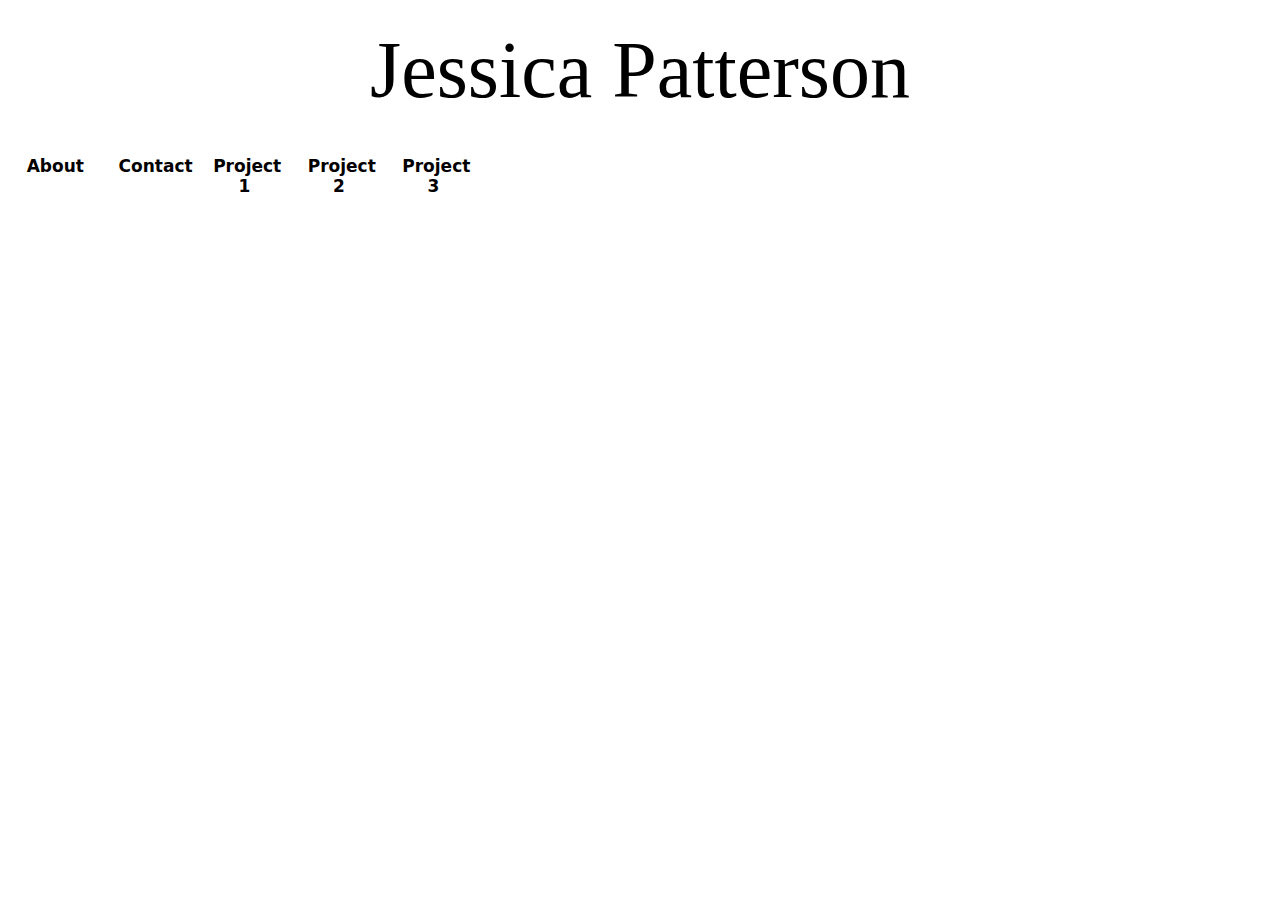
<file: index.html>
<!doctype html>
<html>
<head>
<meta charset="UTF-8">
<title>Landing Page</title>
<link href="CSS/styles.css" rel="stylesheet" type="text/css">
</head>
<header class="welcome">Jessica Patterson</header>
<body>
	
<div class="topnav">
	<a href="artists.html">About</a>
	<a href="graphic.html">Contact</a>
	<a href="project1.html">Project 1</a>
	<a href="project2.html">Project 2</a>
	<a href="portfolio.html">Project 3</a>
</div>
	
</body>
</html>
</file>
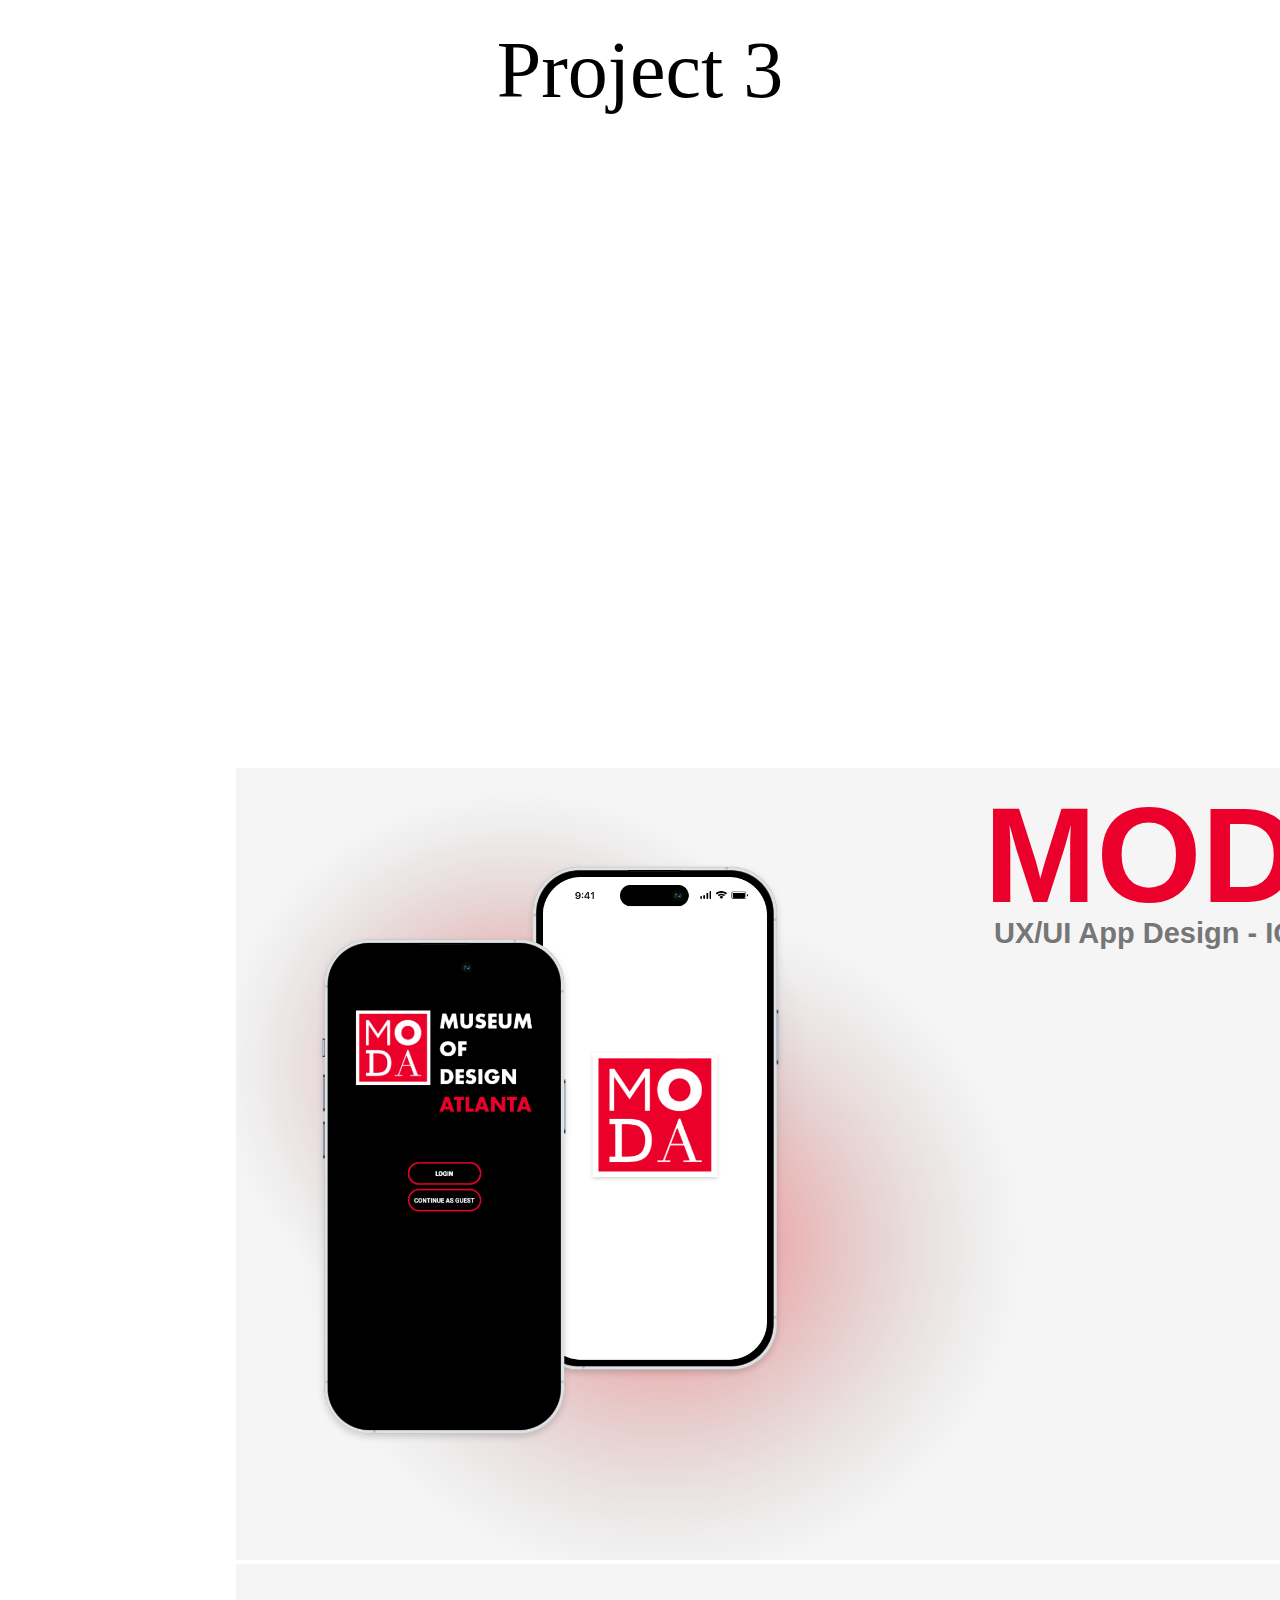
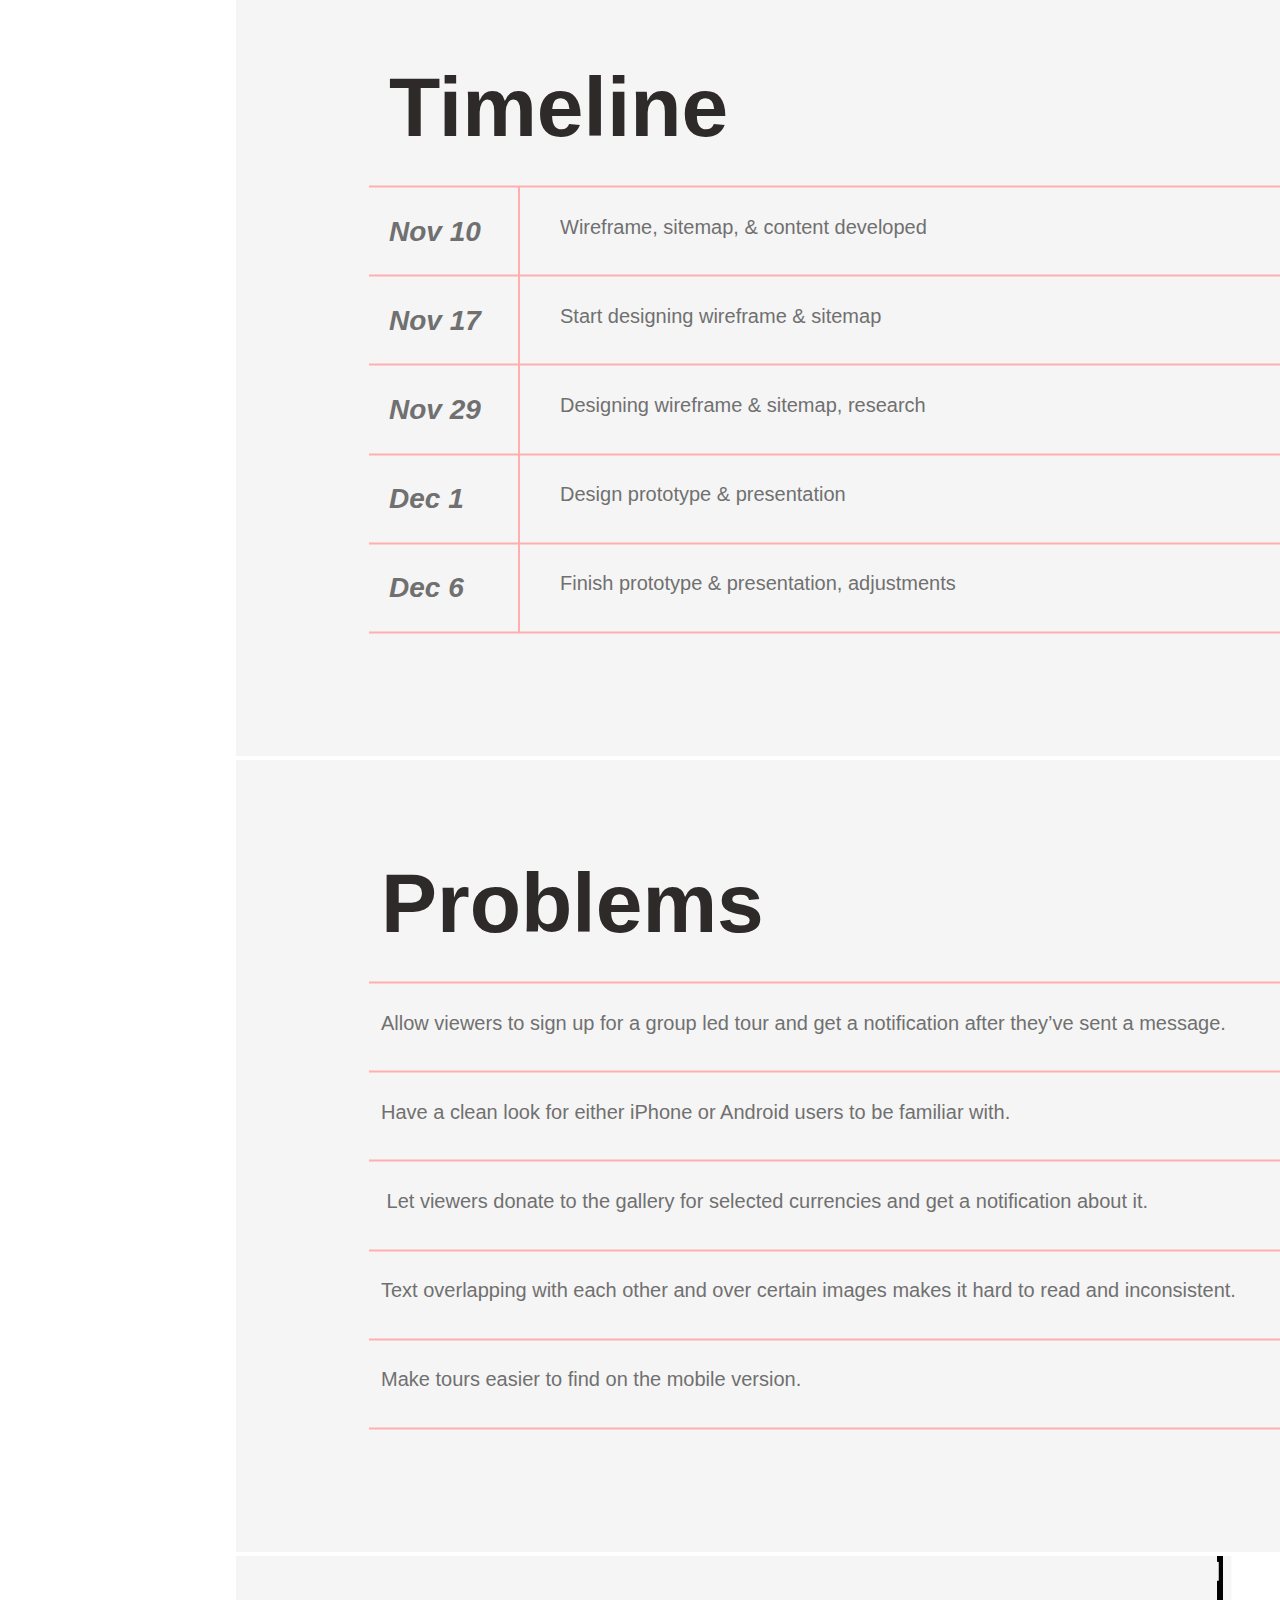
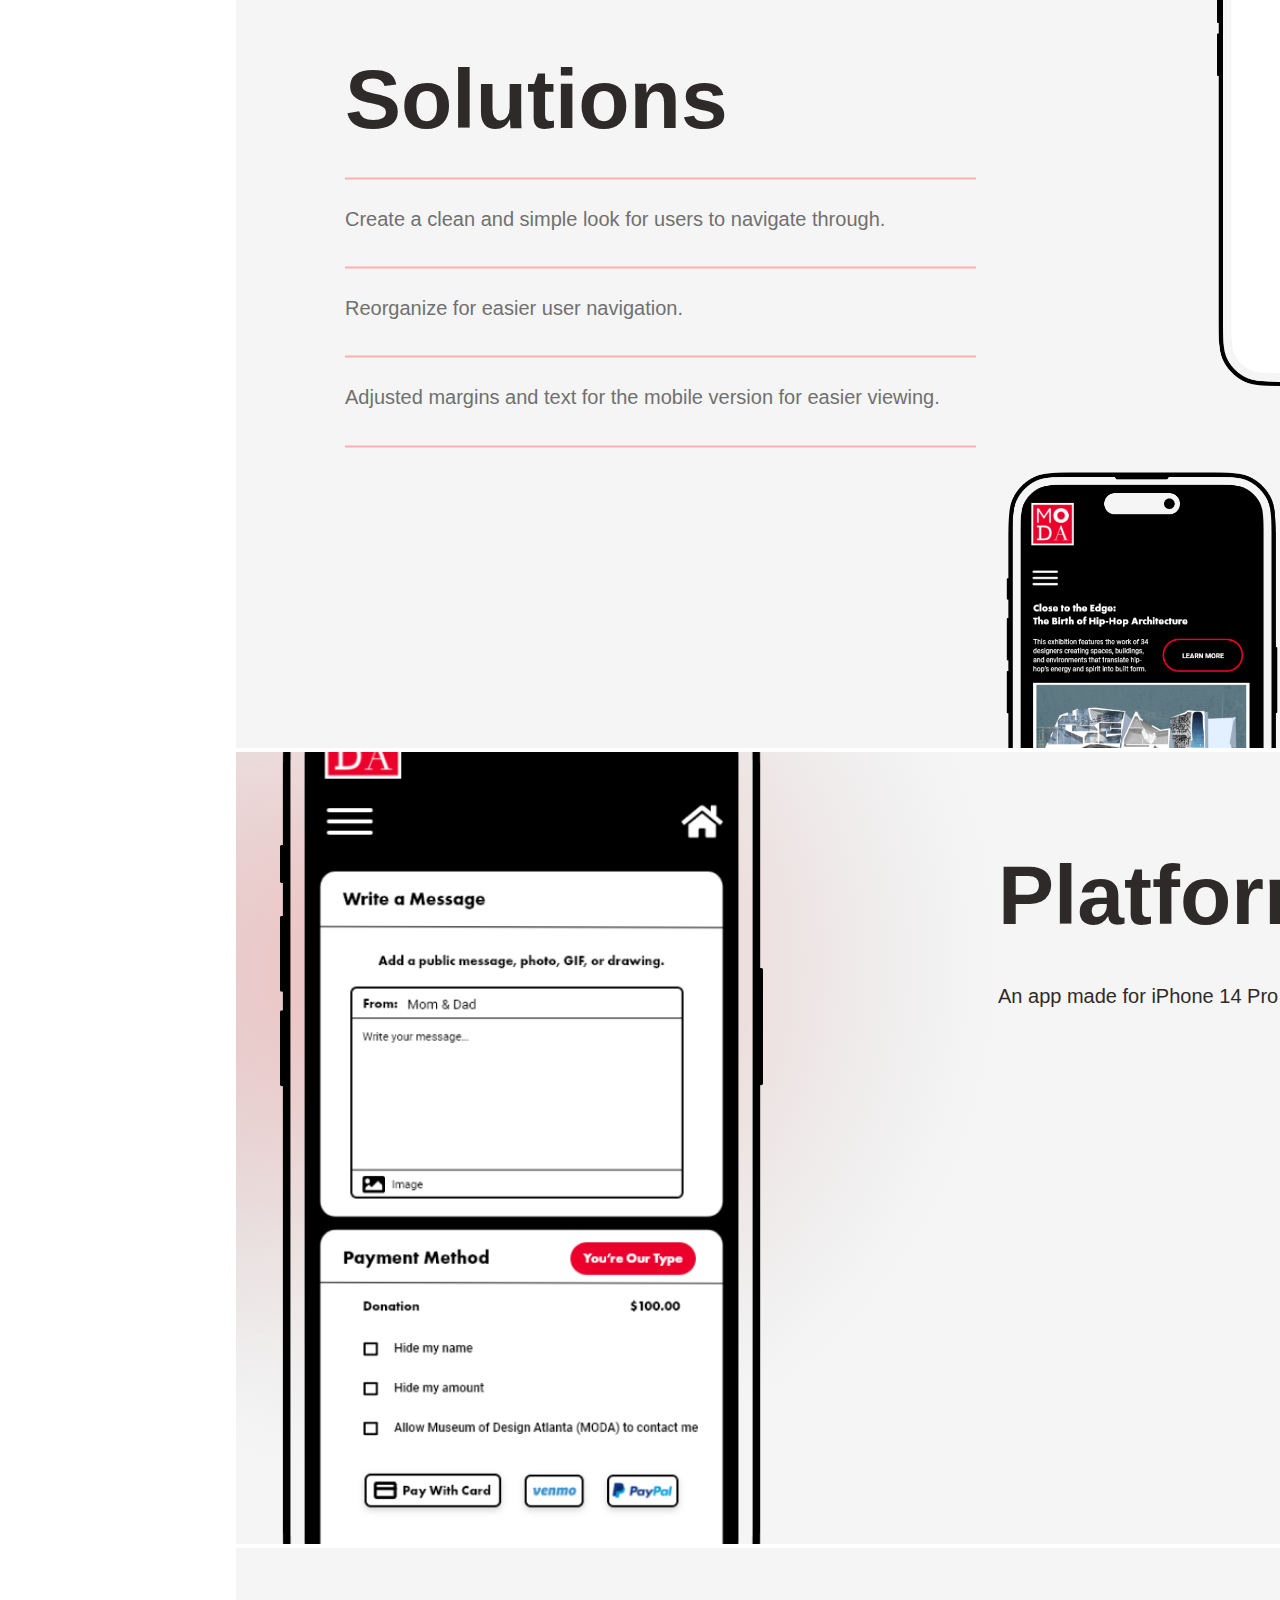
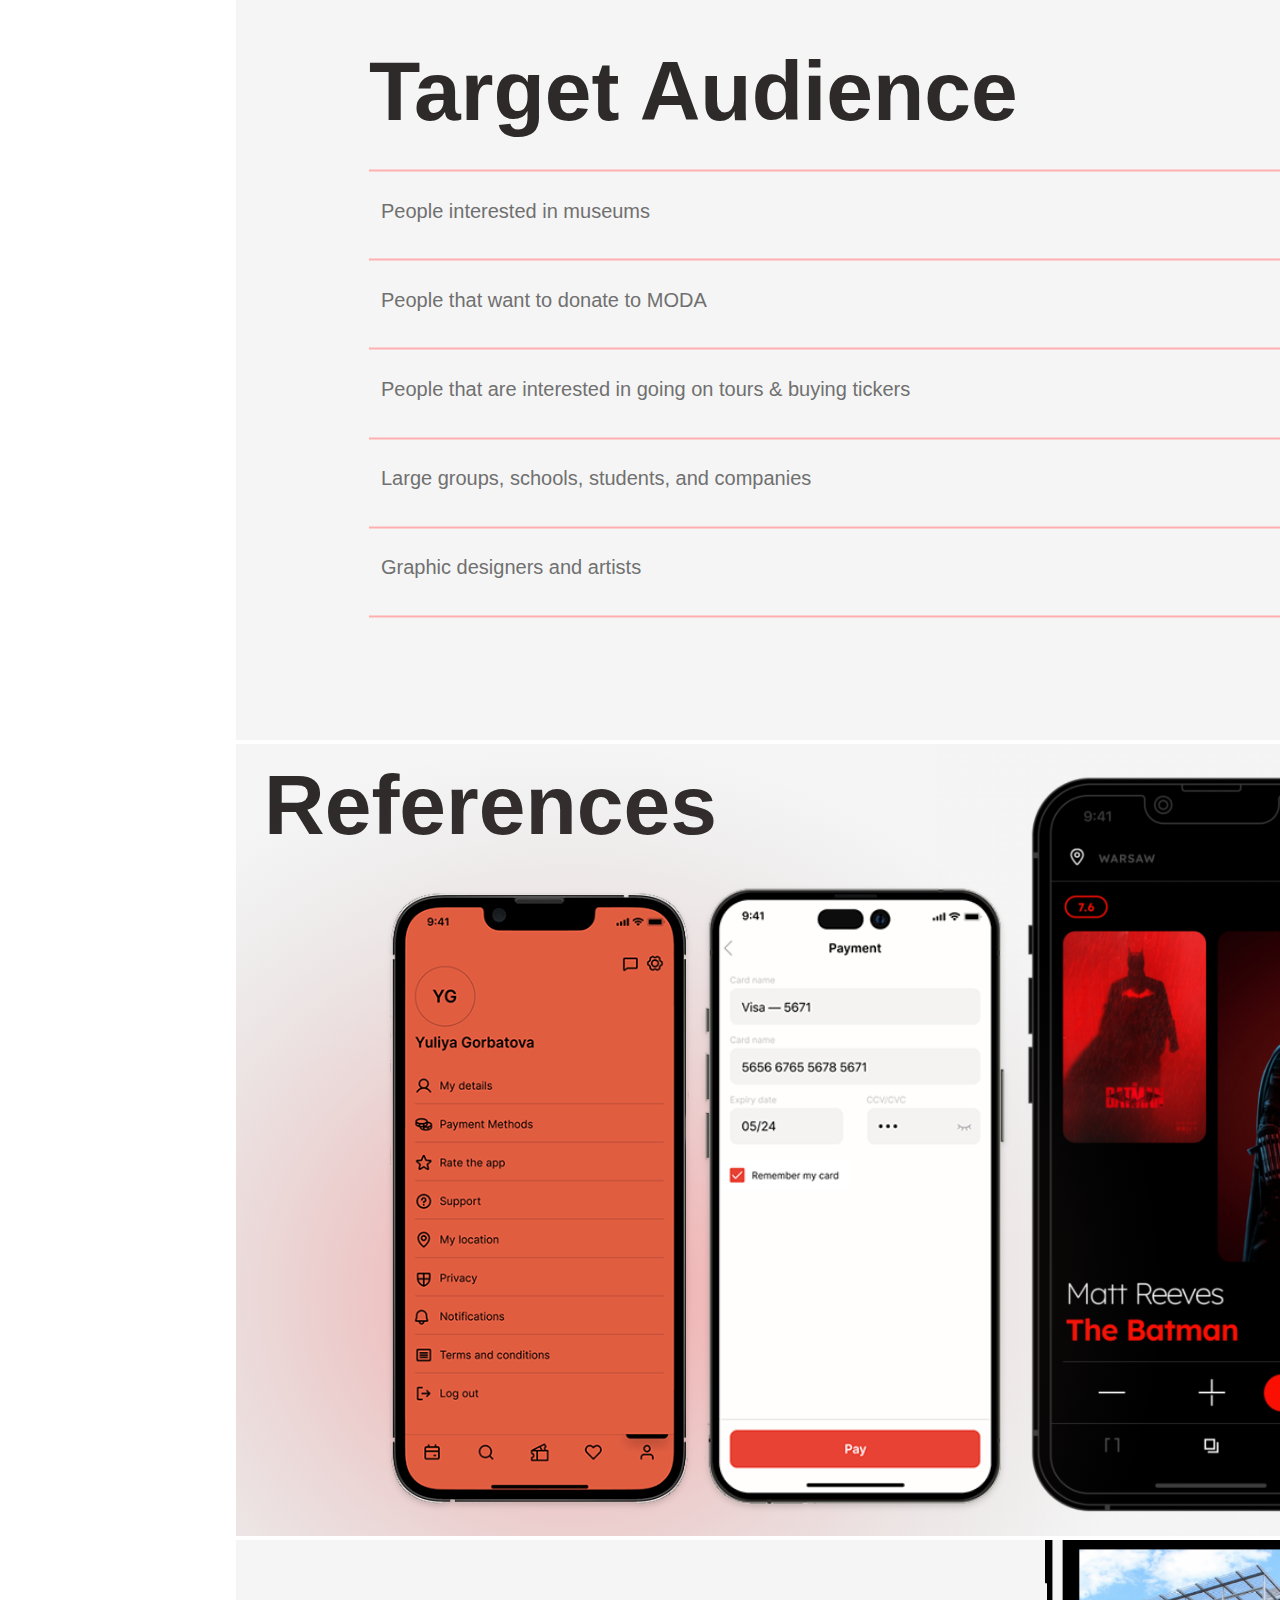
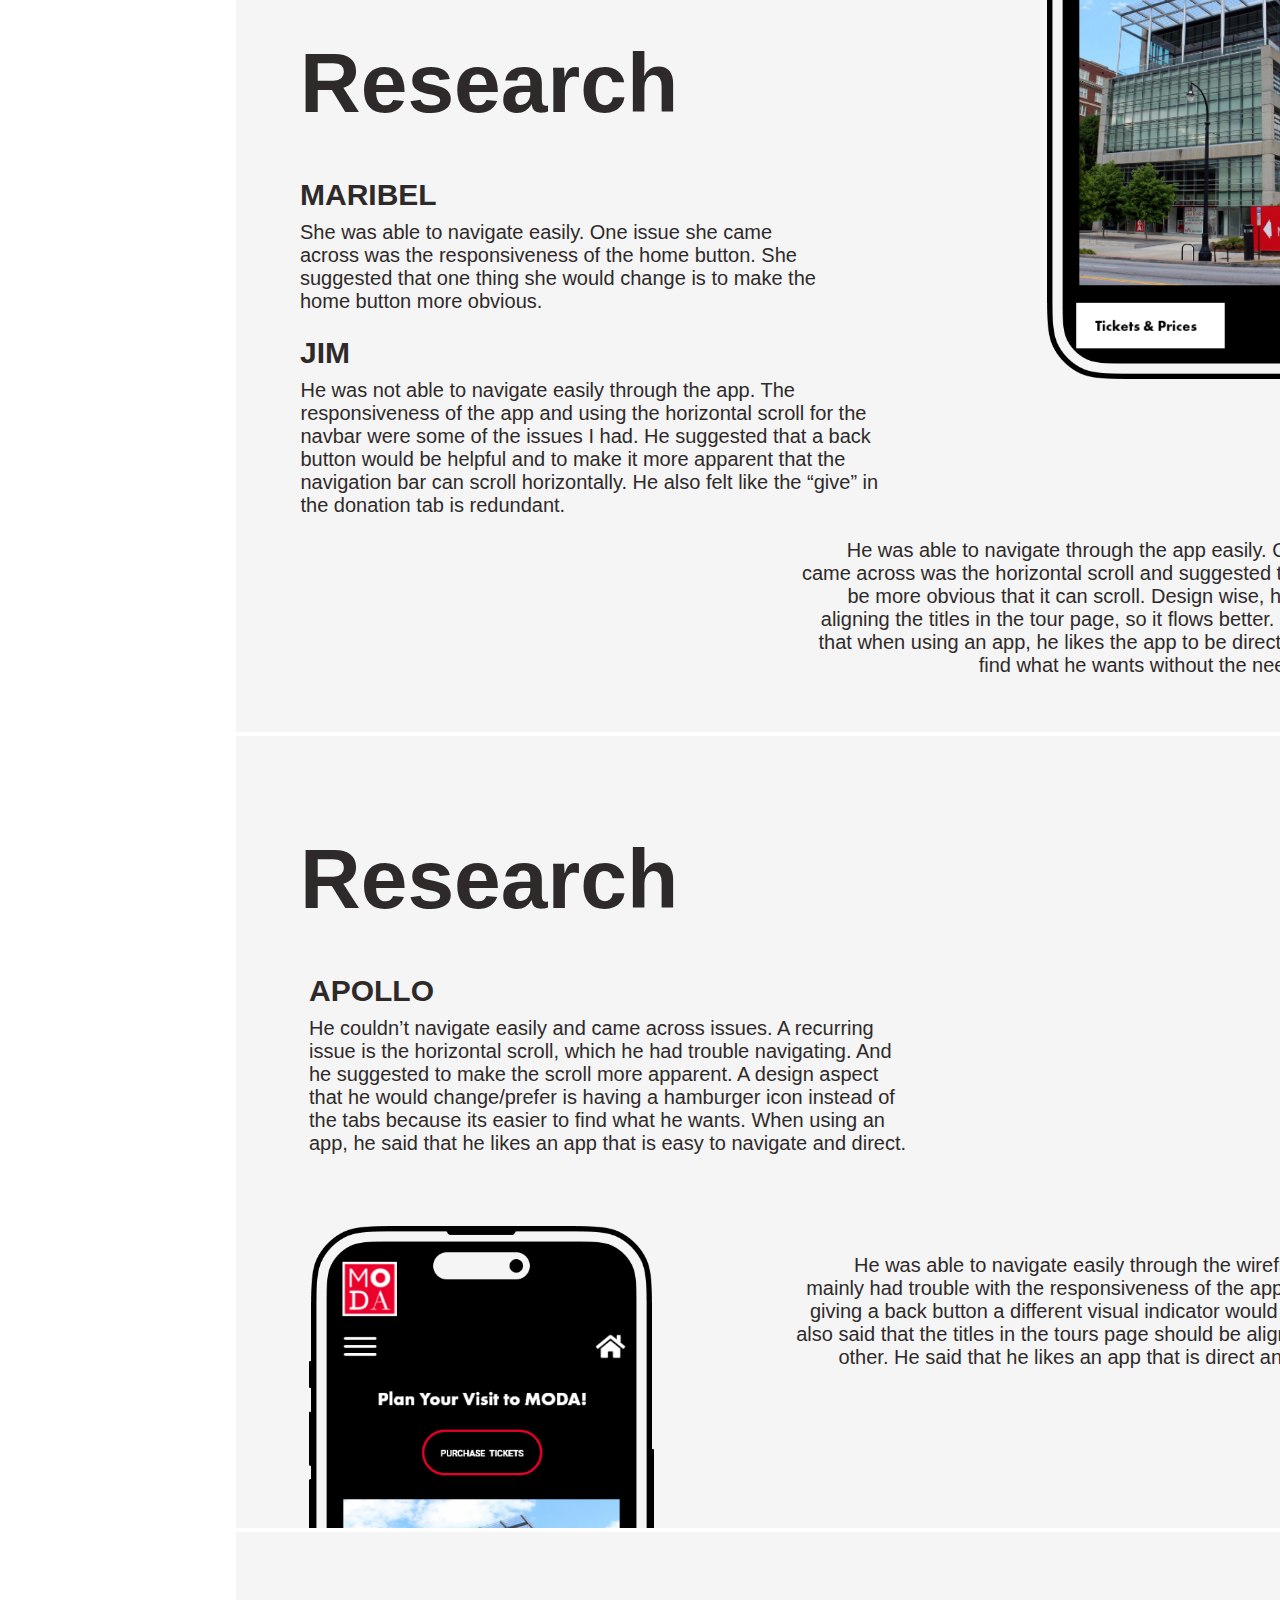
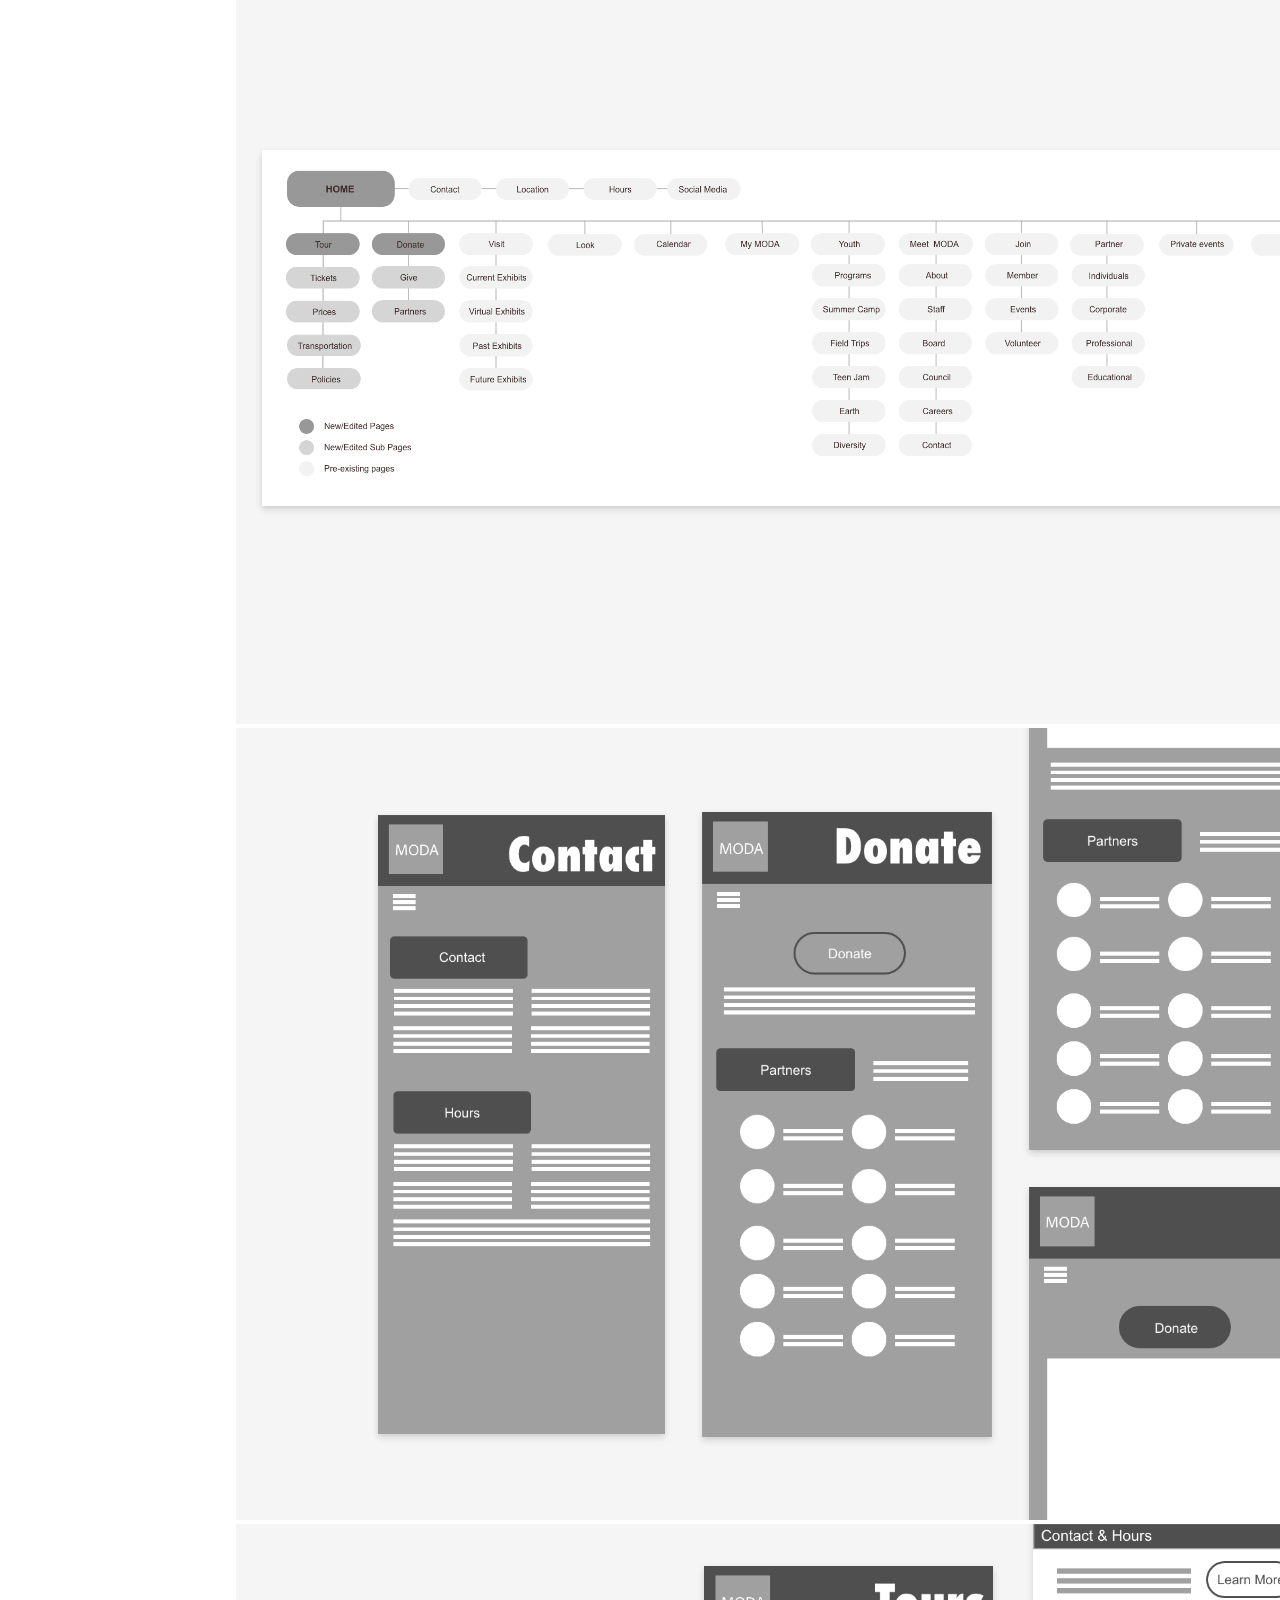
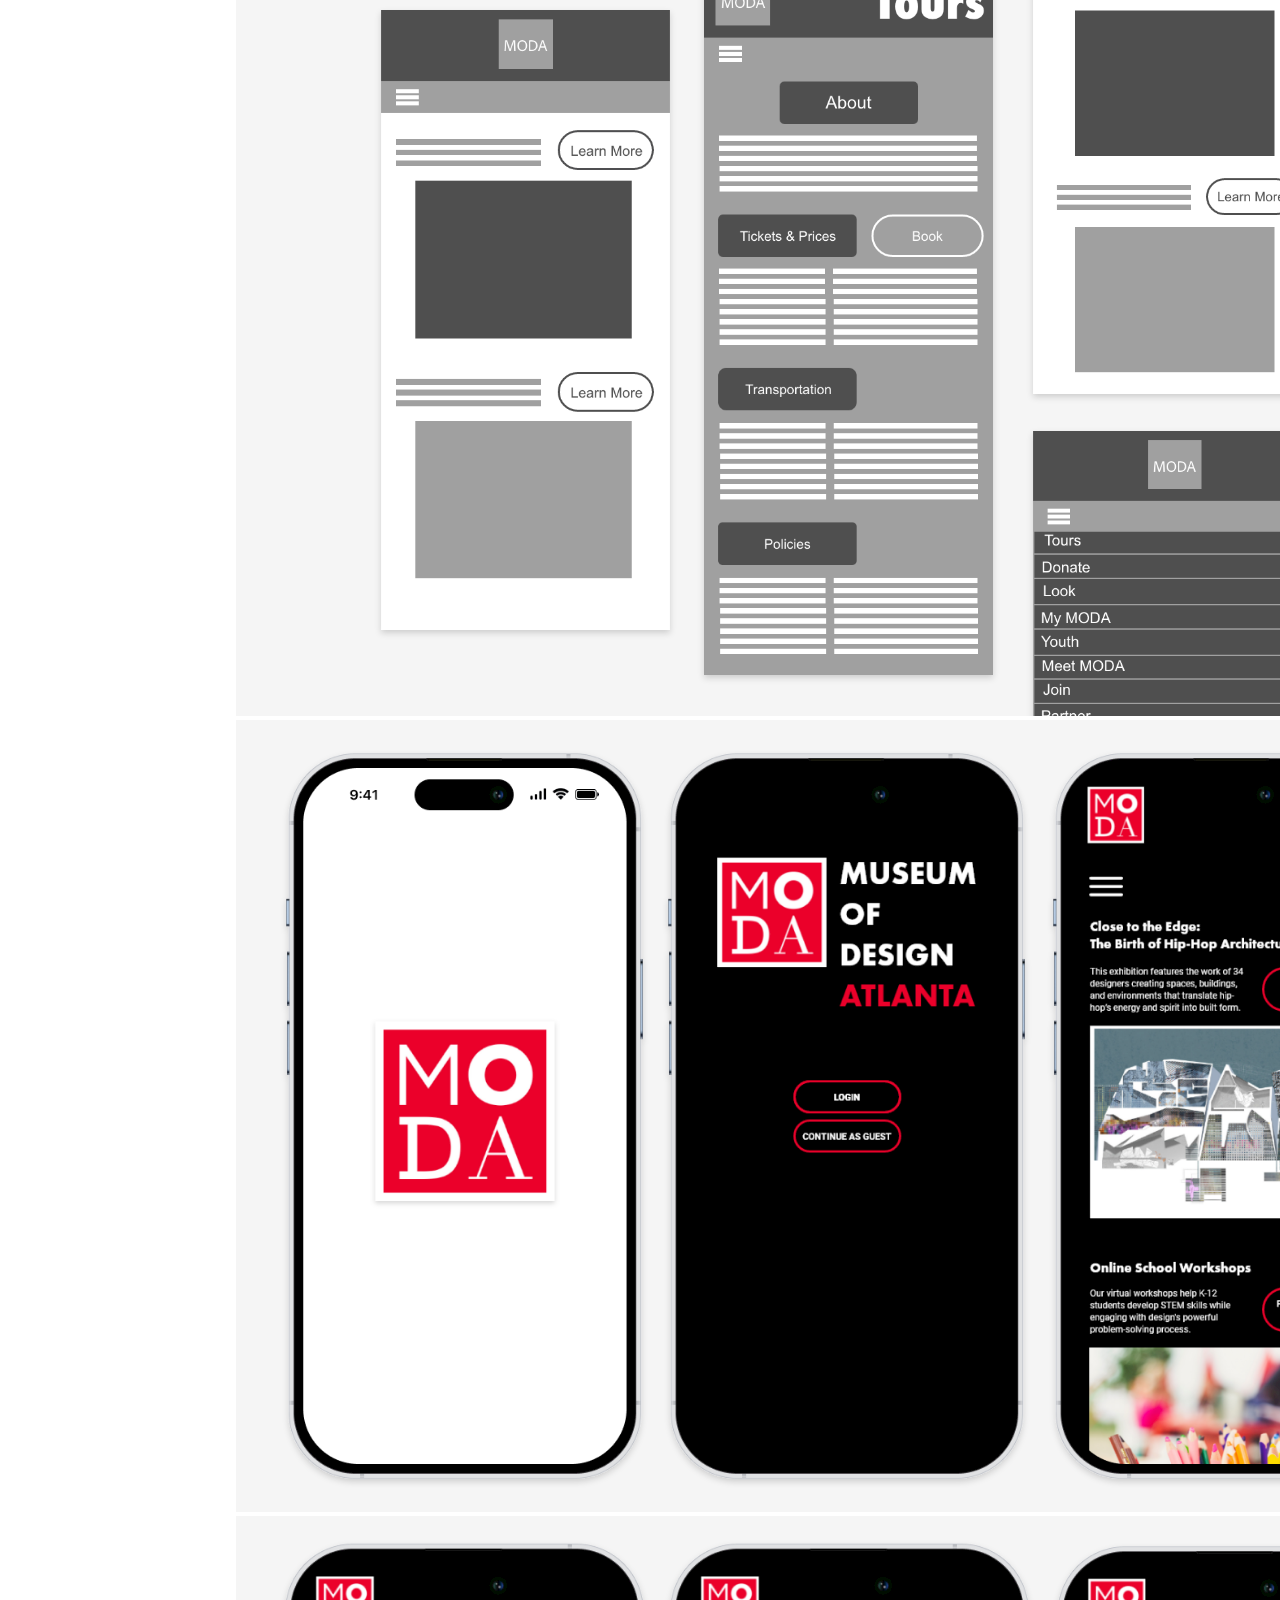
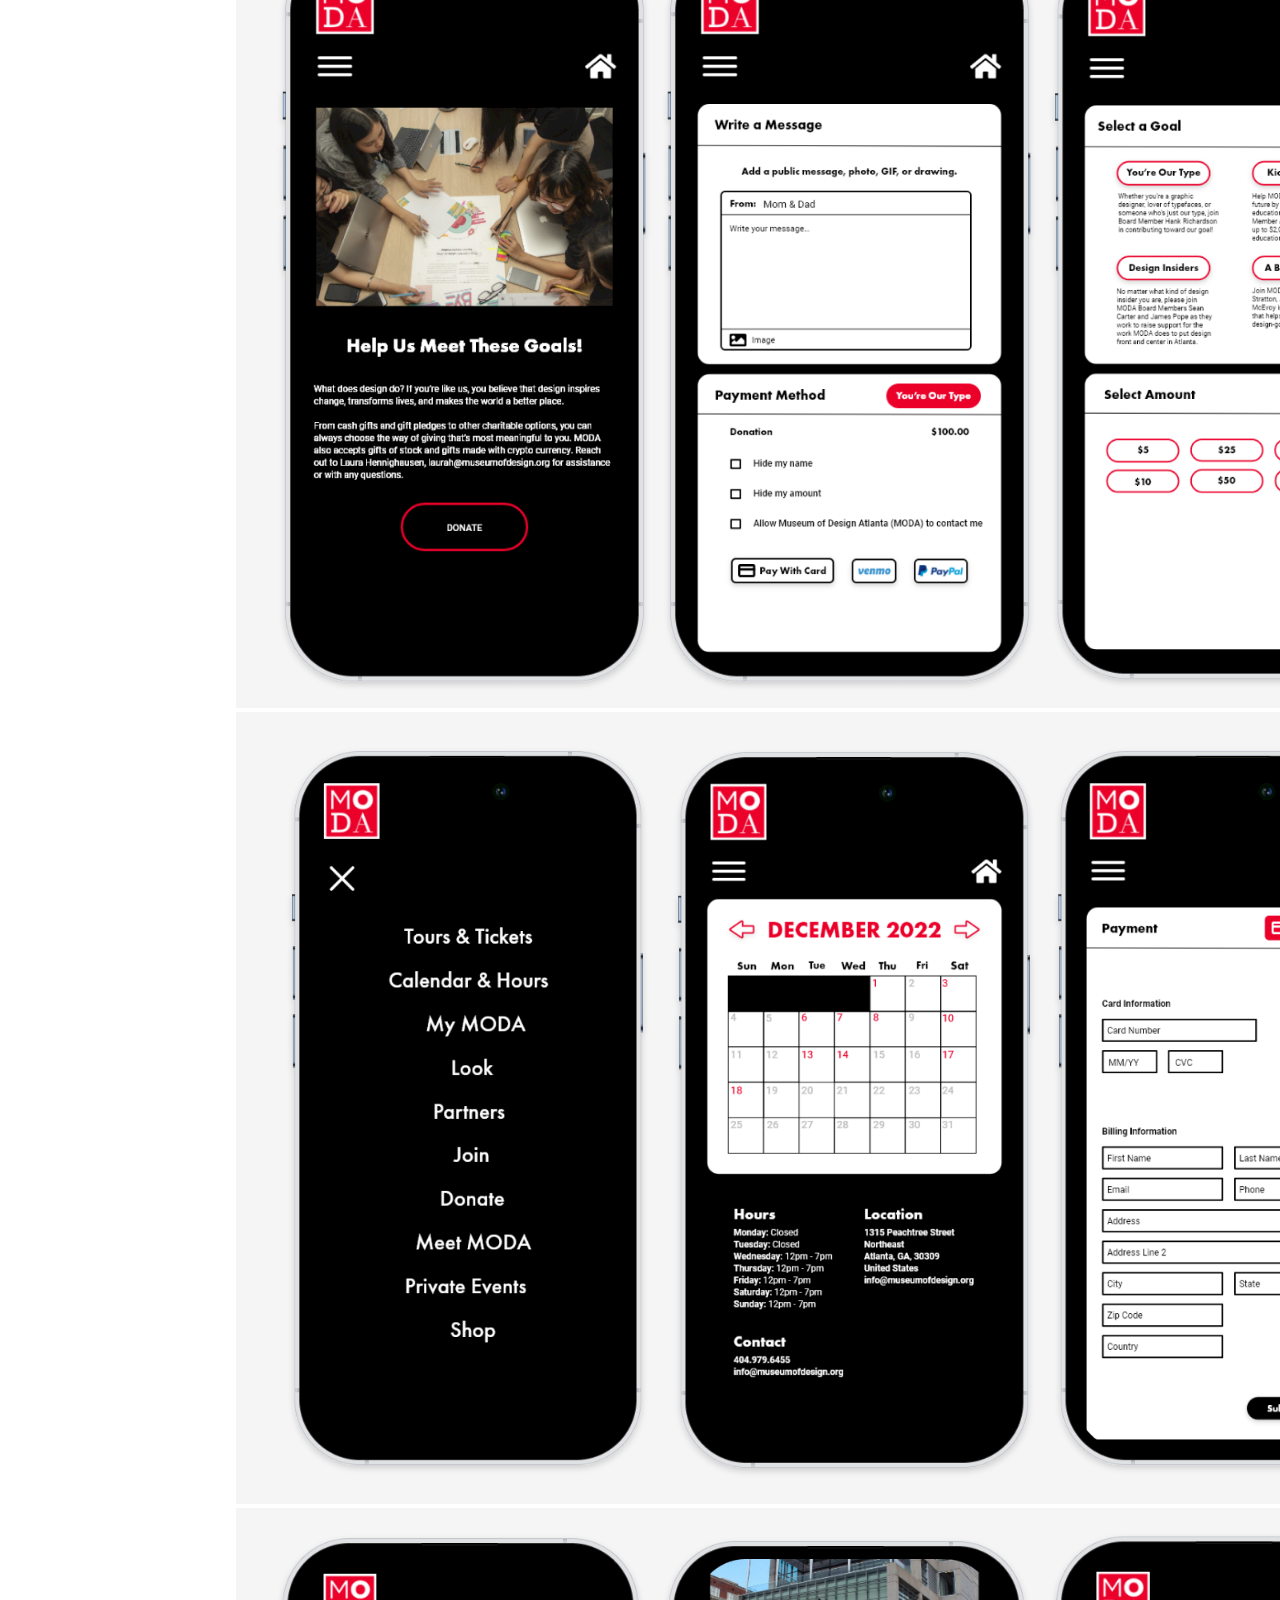
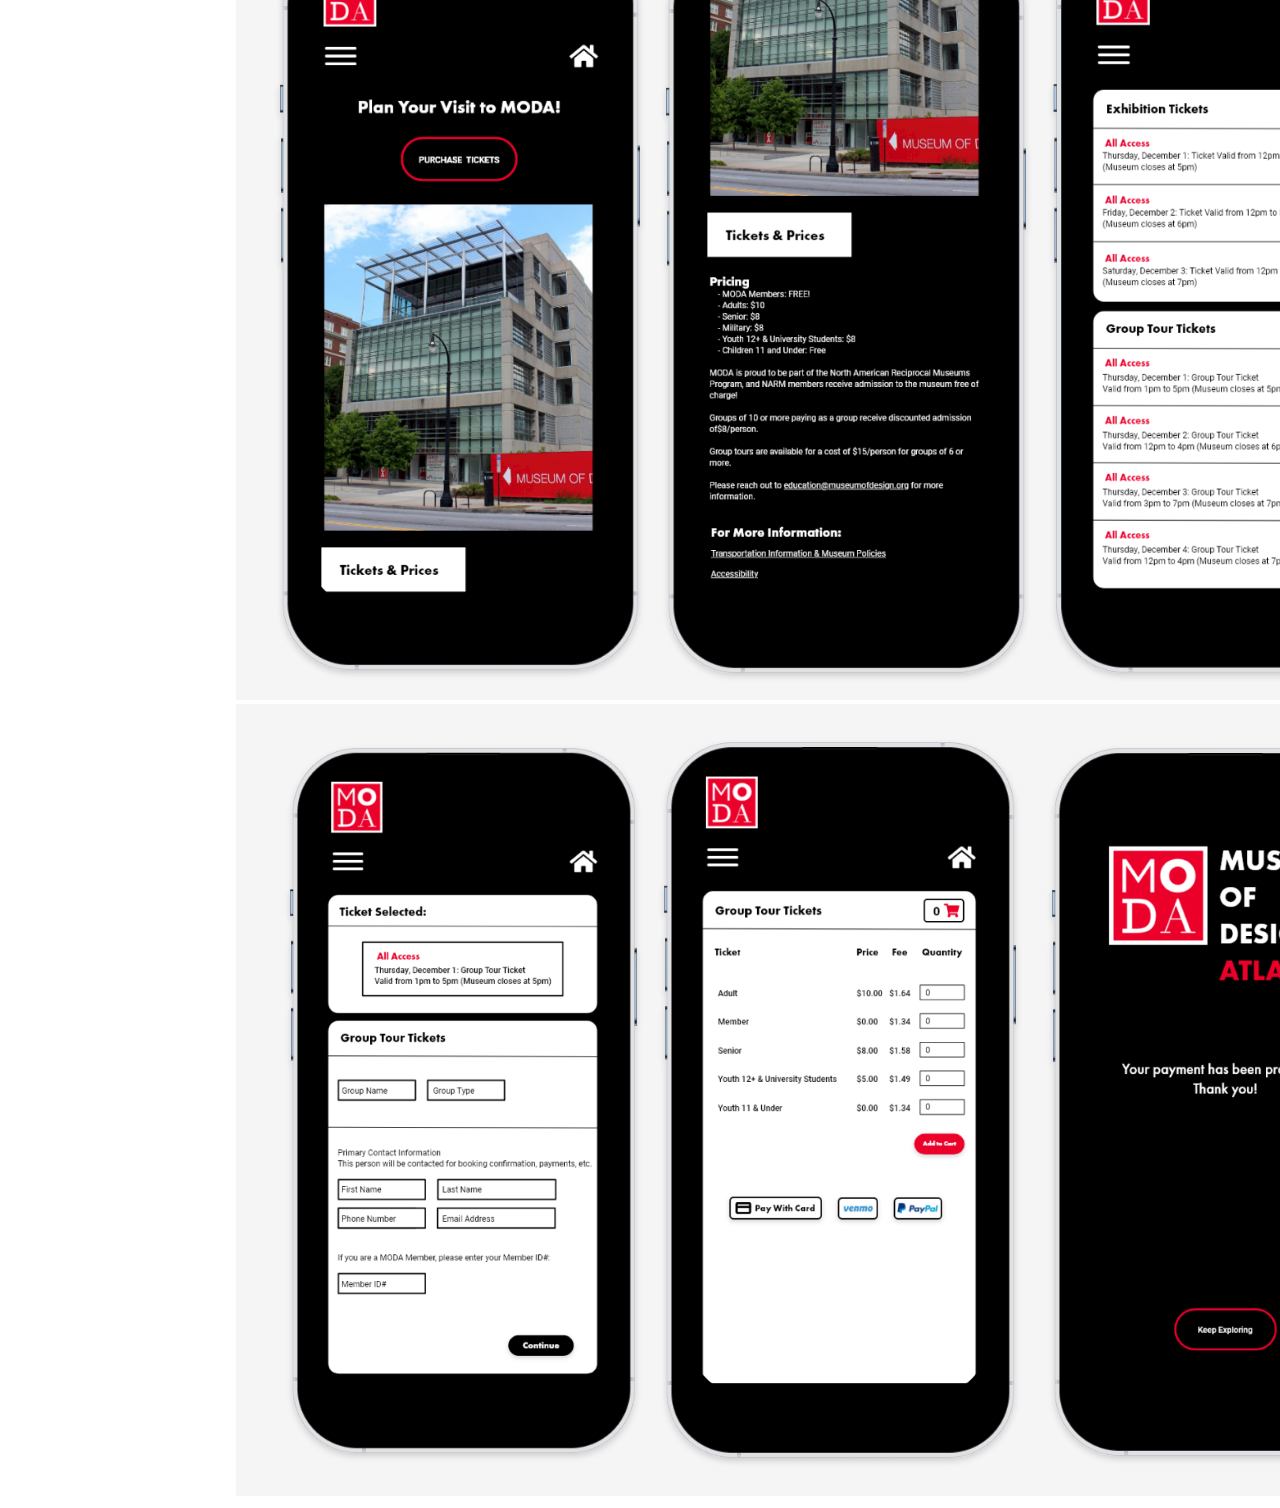
<file: portfolio.html>
<!doctype html>
<html>
<head>
<meta charset="UTF-8">
<title>Landing Page</title>                      
<link href="CSS/styles.css" rel="stylesheet" type="text/css">
</head>
<header class="welcome"> Project 3 </header>
<body>


 
<div class="presentation">
<iframe width="1080" height="553" src="https://www.youtube.com/embed/cjPC5z4FBkA" class="video" title="MODA App Prototype" frameborder="0" allow="accelerometer; autoplay; clipboard-write; encrypted-media; gyroscope; picture-in-picture" allowfullscreen></iframe>
	<img src="images/Front.svg" alt=""/>
	<img src="images/Timeline.svg" alt=""/> 
	<img src="images/Objectives.svg" alt=""/>
	<img src="images/Web 1920 – 6.svg" alt=""/>
	<img src="images/Web 1920 – 7.svg" alt=""/>
	<img src="images/Web 1920 – 8.svg" alt=""/>
	<img src="images/Web 1920 – 9.svg" alt=""/>
	<img src="images/Web 1920 – 10.svg" alt=""/>
	<img src="images/Web 1920 – 11.svg" alt=""/>
	<img src="images/Web 1920 – 13.svg" alt=""/>
	<img src="images/Web 1920 – 14.svg" alt=""/>
	<img src="images/Web 1920 – 15.svg" alt=""/>
	<img src="images/Web 1920 – 17.svg" alt=""/>
	<img src="images/Web 1920 – 18.svg" alt=""/>
	<img src="images/Web 1920 – 19.svg" alt=""/>
	<img src="images/Web 1920 – 20.svg" alt=""/>
	<img src="images/Web 1920 – 21.svg" alt=""/>

</div>
</body>
</html>
</file>
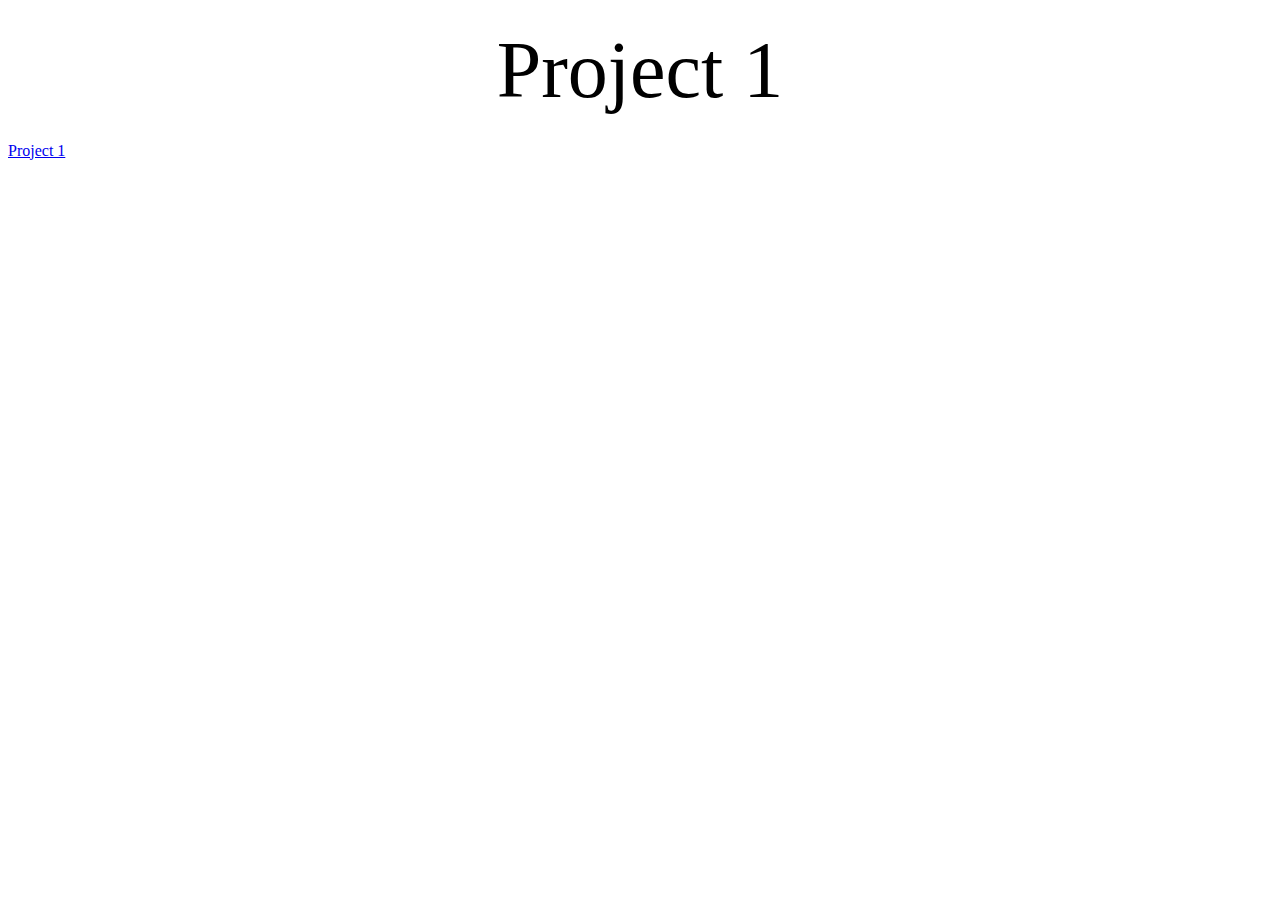
<file: project1.html>
<!doctype html>
<html>
<head>
<meta charset="UTF-8">
<title>Landing Page</title>
<link href="CSS/styles.css" rel="stylesheet" type="text/css">
</head>
<header class="welcome">Project 1</header>
<body>
<a href="http://jessica-patt.com/peep/">Project 1</a>
</body>
</html>
</file>
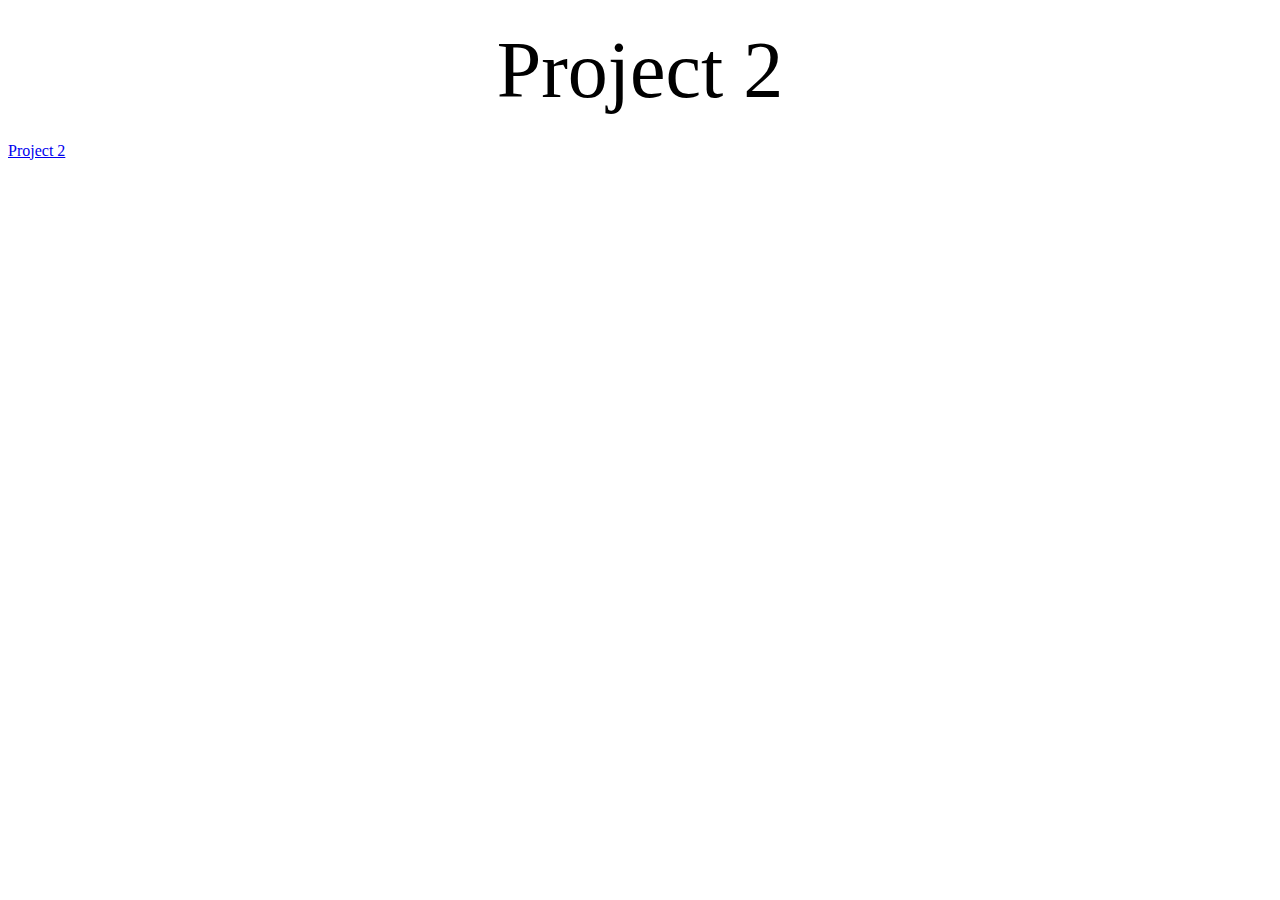
<file: project2.html>
<!doctype html>
<html>
<head>
<meta charset="UTF-8">
<title>Landing Page</title>
<link href="CSS/styles.css" rel="stylesheet" type="text/css">
</head>
<header class="welcome">Project 2</header>
<body>
	<a href="http://jessica-patt.com/hierarchy/">Project 2</a>

</body>
</html>
</file>
<file: CSS/styles.css>
@charset "UTF-8";
.video{
	margin-left:0%;
	margin-bottom: 3%;
	list-style-type: none;
	
}
.welcome{
	text-align:center; 
	font: bold;
	font-family: 'IvyPresto Headline';
    font-size: 80px;
    color: #000000;
	margin-top: 2%;
	margin-bottom: 2%;

}
.topnav {
  overflow: hidden;
  display: block;
  margin-right: 1%;
  margin-top: 1%;
  background-color: #FFFFFF;
  
}
.topnav a {
  float: left;
  color: #020000;
  text-align: center;
  padding: 14px 16px;
  width: 5%;
  text-decoration: none;
  text-align: center;
  font-size: 17px;
  font-family: Segoe, 'Segoe UI', 'DejaVu Sans', 'Trebuchet MS', Verdana, 'sans-serif';
  font-style: normal;
  font-weight: bold;
 
}
.topnav a:hover {
  background-color: #FFEF5D;
  color: #00000;
}
.presentation{
	margin-left: 18%;
	margin-top: 5%;

}
</file>
